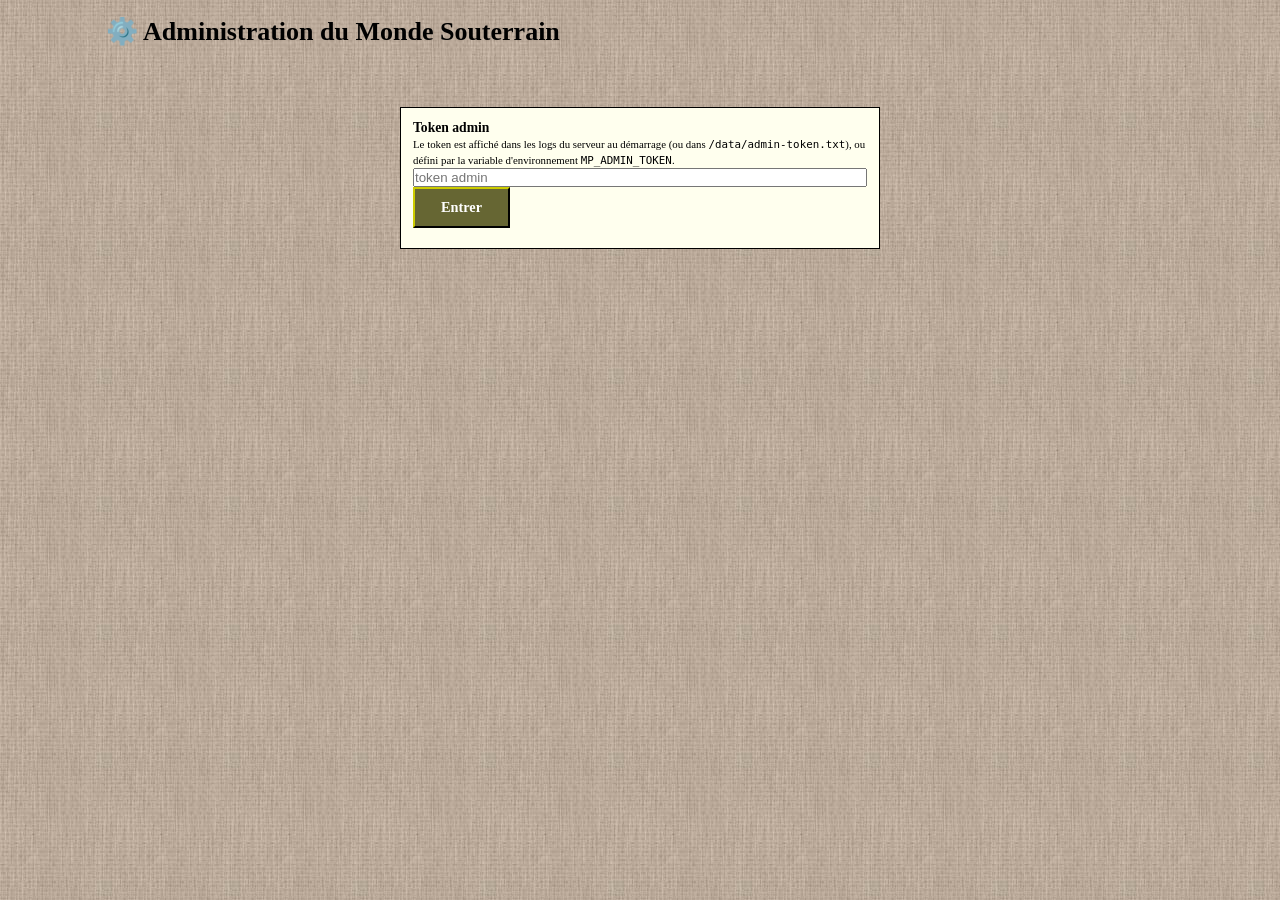
<file: admin.html>
<!DOCTYPE html>
<html lang="fr">
<head>
<meta charset="UTF-8">
<meta name="viewport" content="width=device-width, initial-scale=1.0">
<title>MountyCrawl — Administration du Monde Souterrain</title>
<link rel="stylesheet" href="css/style.css">
<style>
  .admin-wrap { max-width: 1100px; margin: 0 auto; padding: 16px; }
  .admin-grid { display: grid; grid-template-columns: 1fr 1fr; gap: 16px; }
  .admin-card { background: #FFFFEE; border: 1px solid #000; padding: 12px; }
  .admin-card h2 { margin-top: 0; font-size: 1.05em; }
  .admin-field { display: grid; grid-template-columns: 1fr 90px; gap: 6px; align-items: center; margin-bottom: 6px; }
  .admin-field label { font-size: 0.85em; }
  .admin-field small { display: block; color: #666; }
  .admin-field input { width: 80px; padding: 3px; }
  .admin-table { width: 100%; border-collapse: collapse; font-size: 0.82em; }
  .admin-table th, .admin-table td { border: 1px solid #999; padding: 2px 6px; text-align: left; }
  .admin-table input[type=number] { width: 52px; padding: 1px 2px; border: 1px solid #aaa; background: #fff; }
  .admin-table input.tuned { background: #fff3b0; border-color: #c90; font-weight: bold; }
  .tune-slot { margin: 10px 0 4px; font-weight: bold; }
  .admin-log { max-height: 220px; overflow-y: auto; font-size: 0.82em; }
  .admin-msg { font-weight: bold; margin: 8px 0; }
  #admin-login { max-width: 480px; margin: 60px auto; }
  .bestiary-filters { display: flex; flex-wrap: wrap; gap: 8px; margin: 8px 0; }
  .bestiary-filters select, .bestiary-filters input { padding: 4px 6px; border: 1px solid #aaa; background: #fff; }
  .bestiary-filters #best-pick { min-width: 220px; }
  .age-mult { display: inline-block; margin: 0 8px 4px 0; font-size: .85em; }
  .age-mult input { width: 64px; padding: 1px 3px; border: 1px solid #aaa; }
  .best-grid { display: grid; grid-template-columns: repeat(auto-fill, minmax(150px, 1fr)); gap: 6px; margin: 8px 0; }
  .best-grid label { display: flex; flex-direction: column; font-size: .78em; color: #333; }
  .best-grid input { padding: 2px 4px; border: 1px solid #aaa; background: #fff; }
</style>
</head>
<body>

<div class="admin-wrap">
  <h1>⚙️ Administration du Monde Souterrain</h1>

  <div id="admin-login" class="admin-card">
    <h2>Token admin</h2>
    <p><small>Le token est affiché dans les logs du serveur au démarrage
    (ou dans <code>/data/admin-token.txt</code>), ou défini par la variable
    d'environnement <code>MP_ADMIN_TOKEN</code>.</small></p>
    <input type="password" id="admin-token" placeholder="token admin" style="width:100%">
    <button id="admin-connect" class="big-btn">Entrer</button>
    <div id="admin-login-msg" class="admin-msg"></div>
  </div>

  <div id="admin-body" class="hidden">
    <div class="admin-msg" id="admin-msg"></div>
    <div class="admin-grid">
      <div class="admin-card">
        <h2>⏱️ Réglages (appliqués à chaud)</h2>
        <form id="admin-form"></form>
        <button id="admin-save" class="big-btn">💾 Appliquer les réglages</button>
        <hr>
        <button id="admin-reset" class="menu-btn">🌋 Régénérer le monde (trolls conservés)</button>
      </div>
      <div class="admin-card">
        <h2>📊 Vue d'ensemble</h2>
        <div id="admin-overview"></div>
        <h2>🌍 Derniers échos</h2>
        <div id="admin-log" class="admin-log"></div>
      </div>
    </div>
    <div class="admin-card" style="margin-top:16px">
      <h2>🧌 Trolls</h2>
      <div id="admin-trolls"></div>
    </div>
    <div class="admin-card" style="margin-top:16px">
      <h2>👺 Monstres</h2>
      <div id="admin-monsters"></div>
    </div>

    <div class="admin-card" style="margin-top:16px">
      <h2>🧪 Tuning des potions &amp; parchemins</h2>
      <p><small>Fourchette de puissance « niveau X » de chaque trésor (tirée au drop).
      S'applique aux prochains drops du monde partagé.</small></p>
      <div class="admin-grid">
        <div><h3>Potions</h3><div id="tune-potions"></div></div>
        <div><h3>Parchemins</h3><div id="tune-scrolls"></div></div>
      </div>
      <button id="tune-treasures-save" class="big-btn">💾 Appliquer les trésors</button>
      <button id="tune-treasures-reset" class="menu-btn">↩️ Tout remettre d'origine</button>
    </div>

    <div class="admin-card" style="margin-top:16px">
      <h2>⚔️ Tuning de l'équipement</h2>
      <p><small>Bonus/malus de chaque objet (fixes sur les jets ; RM/MM en %).
      S'applique aux prochains drops du monde partagé. Ces valeurs vivent dans la
      base SQLite <code>data/mountycrawl.db</code> (tables <code>gear</code>,
      <code>monsters</code>, <code>potions</code>, <code>scrolls</code>) — tu peux
      aussi les éditer avec n'importe quel outil SQLite, c'est relu à chaque drop.</small></p>
      <div id="tune-gear"></div>
      <button id="tune-gear-save" class="big-btn">💾 Appliquer l'équipement</button>
      <button id="tune-gear-reset" class="menu-btn">↩️ Tout remettre d'origine</button>
    </div>

    <div class="admin-card" style="margin-top:16px">
      <h2>🐲 Bestiaire</h2>
      <p><small>1 ligne par monstre (stats de base = âge le plus jeune, en plages
      min/max) et une table d'âges (multiplicateurs appliqués à la génération /
      croissance). Tirage au hasard dans les plages à chaque apparition.</small></p>
      <h3>Multiplicateurs d'âge</h3>
      <div id="tune-ages"></div>
      <button id="tune-ages-save" class="big-btn">💾 Appliquer les âges</button>
      <button id="tune-ages-reset" class="menu-btn">↩️ Âges d'origine</button>
      <h3 style="margin-top:14px">Monstres</h3>
      <div class="bestiary-filters">
        <select id="best-family"><option value="">Toutes les familles</option></select>
        <input type="text" id="best-search" placeholder="Rechercher un monstre…">
        <select id="best-pick"></select>
      </div>
      <div id="best-form"></div>
      <button id="best-save" class="big-btn">💾 Appliquer ce monstre</button>
      <button id="best-reset" class="menu-btn">↩️ Tout le bestiaire d'origine</button>
      <div id="best-msg"></div>
    </div>
  </div>
</div>

<script>
"use strict";

/* Libellés des réglages : [clé, libellé, description] */
const FIELDS = [
  ["monsterDlaMinSec", "DLA monstres — min (s)", "période minimale entre deux actions d'un monstre"],
  ["monsterDlaMaxSec", "DLA monstres — max (s)", "période maximale (chaque monstre tire sa DLA dans [min, max])"],
  ["trollDlaSec", "DLA des trolls (s)", "rechargement des PA des joueurs"],
  ["pollSec", "Rafraîchissement client (s)", "fréquence de polling conseillée aux navigateurs"],
  ["monsterTarget", "Population de monstres", "le repeuplement vise ce nombre"],
  ["repopSec", "Période de repeuplement (s)", "fréquence de vérification de la population"],
  ["itemTarget", "Trésors au sol", "nombre de trésors visé"],
  ["deathRespawnSec", "Réapparition des trolls (s)", "délai après une mort"],
  ["worldDepth", "Profondeur du monde (1-5)", "puissance des monstres et des trésors"],
  ["maxTrolls", "Trolls max", "limite de personnages dans le monde"],
  ["templateChance", "Templates — proba / emplacement (%)", "chance qu'un emplacement de template soit rempli sur un drop (3 max en 1 main, 6 en 2 mains)"],
  ["mapW", "Largeur de carte", "appliqué à la prochaine régénération du monde"],
  ["mapH", "Hauteur de carte", "appliqué à la prochaine régénération du monde"],
];

let TOKEN = localStorage.getItem("mc_admin_token") || "";

const $ = id => document.getElementById(id);

function fmtAgo(ms) {
  const s = Math.round(ms / 1000);
  if (s < 60) return s + " s";
  if (s < 3600) return Math.round(s / 60) + " min";
  return Math.round(s / 3600) + " h";
}

async function api(method, path, body) {
  const res = await fetch(path, {
    method,
    headers: { "Content-Type": "application/json", "X-Admin-Token": TOKEN },
    body: body ? JSON.stringify(body) : undefined,
  });
  const data = await res.json();
  if (!res.ok) throw new Error(data.error || "erreur serveur");
  return data;
}

function renderForm(config, bounds) {
  const form = $("admin-form");
  form.innerHTML = FIELDS.map(([key, label, desc]) => `
    <div class="admin-field">
      <label>${label}<small>${desc} (${bounds[key][0]}–${bounds[key][1]})</small></label>
      <input type="number" name="${key}" value="${config[key]}" min="${bounds[key][0]}" max="${bounds[key][1]}">
    </div>`).join("");
}

function renderOverview(ov) {
  $("admin-overview").innerHTML = `
    <p>Uptime du monde : <b>${fmtAgo(ov.uptime)}</b> ·
       Trolls : <b>${ov.trolls.length}</b> ·
       Monstres : <b>${ov.monsters.length}</b> ·
       Trésors au sol : <b>${ov.items}</b></p>`;
  $("admin-log").innerHTML = ov.logTail.map(l =>
    `<div>${new Date(l.t).toLocaleTimeString("fr-FR")} — ${l.msg}</div>`).reverse().join("");

  $("admin-trolls").innerHTML = ov.trolls.length ? `<table class="admin-table">
    <tr><th>Nom</th><th>Race</th><th>Niv.</th><th>PV</th><th>PA</th><th>Kills</th><th>Or</th><th>Position</th><th>État</th><th>Vu il y a</th><th></th></tr>
    ${ov.trolls.map(t => `<tr>
      <td>${t.name}</td><td>${t.race}</td><td>${t.level}</td>
      <td>${t.pv}/${t.pvMax}</td><td>${t.pa}</td><td>${t.kills}</td><td>${t.gold}</td>
      <td>${t.x},${t.y}</td><td>${t.dead ? "☠️ mort" : "vivant"}</td><td>${fmtAgo(t.lastSeenAgo)}</td>
      <td><button class="kick-troll" data-id="${t.id}" data-name="${t.name}" title="Supprimer ce troll">🗑️</button></td>
    </tr>`).join("")}</table>` : "<p>Aucun troll pour l'instant.</p>";
  for (const btn of document.querySelectorAll(".kick-troll")) {
    btn.onclick = async () => {
      if (!confirm(`Supprimer définitivement le troll « ${btn.dataset.name} » ?`)) return;
      try {
        await api("POST", "api/mp/admin/kick", { id: btn.dataset.id });
        $("admin-msg").textContent = `✅ ${btn.dataset.name} supprimé.`;
        await refresh();
      } catch (e) { $("admin-msg").textContent = "⚠️ " + e.message; }
    };
  }

  $("admin-monsters").innerHTML = `<table class="admin-table">
    <tr><th></th><th>Nom</th><th>Niv.</th><th>PV</th><th>Position</th><th>DLA (s)</th><th>Prochaine action</th></tr>
    ${ov.monsters.map(m => `<tr>
      <td>${m.emoji}</td><td>${m.name}</td><td>${m.level}</td>
      <td>${m.pv}/${m.pvMax}</td><td>${m.x},${m.y}</td>
      <td>${m.dlaSec}</td><td>dans ${Math.round(m.nextDlaIn / 1000)} s</td>
    </tr>`).join("")}</table>`;
}

/* ---------- Tuning : bestiaire, trésors, équipement ---------- */

const GEAR_LABELS = { att: "ATT phy", attMag: "ATT mag", esq: "ESQ", deg: "DEG phy", degMag: "DEG mag", reg: "REG", arm: "Arm. phy", armMag: "Arm. mag", vue: "VUE", pv: "PV", rmPct: "RM% max", rmPctMin: "RM% min", mmPct: "MM% max", mmPctMin: "MM% min" };

function tuneInput(cat, id, key, def, cur) {
  const val = cur !== undefined ? cur : def;
  const tuned = cur !== undefined && Number(cur) !== Number(def);
  // data-def = valeur d'origine (vanilla) ; data-init = valeur chargée (pour
  // détecter ce que l'utilisateur change réellement dans cette session).
  return `<input type="number" class="${tuned ? "tuned" : ""}" data-cat="${cat}" data-id="${id}" data-key="${key}" data-def="${def}" data-init="${val}" value="${val}">`;
}

function markTuned(e) {
  if (e.target.dataset.def === undefined) return;
  e.target.classList.toggle("tuned", Number(e.target.value) !== Number(e.target.dataset.def));
}

function renderTuning(defaults, tuning) {
  const treasureTable = (cat, list) => `<table class="admin-table">
    <tr><th>Trésor</th><th>X min</th><th>X max</th></tr>
    ${list.map(t => {
      const cur = tuning[cat][t.id] || [];
      return `<tr><td>${t.emoji} ${t.name}</td>
        <td>${tuneInput(cat, t.id, "min", t.min, cur[0])}</td>
        <td>${tuneInput(cat, t.id, "max", t.max, cur[1])}</td></tr>`;
    }).join("")}</table>`;
  document.getElementById("tune-potions").innerHTML = treasureTable("potions", defaults.potions);
  document.getElementById("tune-scrolls").innerHTML = treasureTable("scrolls", defaults.scrolls);

  const slots = {};
  for (const it of defaults.gear) (slots[it.slot] = slots[it.slot] || []).push(it);
  document.getElementById("tune-gear").innerHTML = Object.entries(slots).map(([slot, list]) => `
    <div class="tune-slot">${slot.charAt(0).toUpperCase() + slot.slice(1)}s</div>
    <table class="admin-table">
      <tr><th>Objet</th>${defaults.gearKeys.map(k => `<th>${GEAR_LABELS[k]}</th>`).join("")}</tr>
      ${list.map(it => {
        const id = `${it.slot}/${it.name}`;
        const cur = tuning.gear[id] || {};
        return `<tr><td>${it.emoji} ${it.name}${it.twoHanded ? " (2 mains)" : ""}</td>` +
          defaults.gearKeys.map(k => `<td>${tuneInput("gear", id, k, it.mods[k], cur[k])}</td>`).join("") + `</tr>`;
      }).join("")}</table>`).join("");

  for (const input of document.querySelectorAll("#tune-potions input, #tune-scrolls input, #tune-gear input")) {
    input.addEventListener("input", markTuned);
  }
}

/* Collecte les objets MODIFIÉS dans cette session (au moins un champ ≠ valeur
 * chargée) avec TOUTES leurs valeurs courantes (absolues). La sauvegarde ne
 * touchera donc que ces objets-là, sans réinitialiser le reste : on peut éditer
 * en parallèle via la base (sqlite-web) sans que l'admin écrase ces éditions. */
function collectTuning(cat) {
  const byId = {};
  for (const input of document.querySelectorAll(`input[data-cat="${cat}"]`)) {
    (byId[input.dataset.id] = byId[input.dataset.id] || []).push(input);
  }
  const out = {};
  for (const [id, inputs] of Object.entries(byId)) {
    if (!inputs.some(i => Number(i.value) !== Number(i.dataset.init))) continue;
    out[id] = {};
    for (const i of inputs) {
      const v = Number(i.value);
      if (Number.isFinite(v)) out[id][i.dataset.key] = v;
    }
  }
  return out;
}

/* Potions/parchemins : chaque objet modifié devient [min, max] complet. */
function collectTreasureTuning(cat) {
  const out = {};
  for (const [id, vals] of Object.entries(collectTuning(cat))) {
    out[id] = [vals.min, vals.max];
  }
  return out;
}

async function saveTuning(patch, label) {
  try {
    await api("PUT", "api/mp/admin/tuning", patch);
    $("admin-msg").textContent = `✅ ${label} appliqué à chaud.`;
    await refresh(true);
  } catch (e) { $("admin-msg").textContent = "⚠️ " + e.message; }
}

let LAST_OV = null;

async function refresh(withForm = false) {
  const ov = await api("GET", "api/mp/admin");
  LAST_OV = ov;
  if (withForm) {
    renderForm(ov.config, ov.bounds);
    renderTuning(ov.defaults, ov.tuning);
  }
  renderOverview(ov);
}

async function connect() {
  try {
    await refresh(true);
    await loadBestiary();
    localStorage.setItem("mc_admin_token", TOKEN);
    $("admin-login").classList.add("hidden");
    $("admin-body").classList.remove("hidden");
    setInterval(() => refresh(false).catch(() => {}), 10000);
  } catch (e) {
    $("admin-login-msg").textContent = "⚠️ " + e.message;
  }
}

/* ---------- Bestiaire ---------- */
let BEST = [], AGES = [];
const BEST_FIELDS = [
  ["family", "Famille", "text"], ["gender", "Genre (m/f)", "text"], ["minAge", "Âge min", "int"], ["maxAge", "Âge max", "int"],
  ["levelMin", "Niveau min", "int"], ["levelMax", "Niveau max", "int"],
  ["pvMin", "PV min", "int"], ["pvMax", "PV max", "int"],
  ["attMin", "ATT min (D6)", "int"], ["attMax", "ATT max", "int"],
  ["esqMin", "ESQ min (D6)", "int"], ["esqMax", "ESQ max", "int"],
  ["degMin", "DEG min (D3)", "int"], ["degMax", "DEG max", "int"],
  ["regMin", "REG min (D3)", "int"], ["regMax", "REG max", "int"],
  ["armPhysMin", "Arm.phy min", "int"], ["armPhysMax", "Arm.phy max", "int"],
  ["armMagMin", "Arm.mag min", "int"], ["armMagMax", "Arm.mag max", "int"],
  ["vueMin", "Vue min", "int"], ["vueMax", "Vue max", "int"],
  ["mmMin", "MM min", "int"], ["mmMax", "MM max", "int"],
  ["rmMin", "RM min", "int"], ["rmMax", "RM max", "int"], ["nbAtt", "Attaques/tour", "int"],
  ["fly", "Vole (0/1)", "int"], ["ranged", "Att. distance (0/1)", "int"],
  ["magic", "Att. magique (0/1)", "int"], ["seesHidden", "Voit caché (0/1)", "int"],
  ["speed", "Vitesse", "text"], ["capacities", "Capacités", "text"], ["blason", "Blason (URL)", "text"],
];

async function loadBestiary() {
  try {
    [BEST, AGES] = await Promise.all([
      fetch("api/reference/bestiary").then(r => r.json()),
      fetch("api/reference/ages").then(r => r.json()),
    ]);
  } catch { BEST = []; AGES = []; }
  $("tune-ages").innerHTML = AGES.map(a =>
    `<label class="age-mult">âge ${a.age} <input type="number" step="0.05" data-age="${a.age}" value="${a.mult}"></label>`).join("");
  const fams = [...new Set(BEST.map(b => b.family))].sort();
  $("best-family").innerHTML = '<option value="">Toutes les familles</option>' + fams.map(f => `<option>${f}</option>`).join("");
  renderMonsterPicker();
}

function renderMonsterPicker() {
  const fam = $("best-family").value, q = $("best-search").value.trim().toLowerCase();
  const list = BEST.filter(b => (!fam || b.family === fam) && (!q || b.name.toLowerCase().includes(q)));
  const pick = $("best-pick"), cur = pick.value;
  pick.innerHTML = list.map(b => `<option>${b.name}</option>`).join("");
  if (list.some(b => b.name === cur)) pick.value = cur;
  renderMonsterForm();
}

function renderMonsterForm() {
  const b = BEST.find(x => x.name === $("best-pick").value);
  if (!b) { $("best-form").innerHTML = "<p><small>Aucun monstre pour ce filtre.</small></p>"; return; }
  $("best-form").innerHTML = `<div class="best-grid">` + BEST_FIELDS.map(([k, label, type]) =>
    `<label>${label}<input data-key="${k}" type="${type === "int" ? "number" : "text"}" value="${String(b[k] ?? "").replace(/"/g, "&quot;")}"></label>`).join("") + "</div>";
}

document.addEventListener("DOMContentLoaded", () => {
  $("admin-connect").onclick = () => {
    TOKEN = $("admin-token").value.trim();
    connect();
  };
  $("admin-save").onclick = async () => {
    const patch = {};
    for (const input of $("admin-form").querySelectorAll("input")) patch[input.name] = input.value;
    try {
      await api("PUT", "api/mp/admin/config", patch);
      $("admin-msg").textContent = "✅ Réglages appliqués à chaud.";
      await refresh(true);
    } catch (e) { $("admin-msg").textContent = "⚠️ " + e.message; }
  };
  $("tune-treasures-save").onclick = () => saveTuning({
    potions: collectTreasureTuning("potions"),
    scrolls: collectTreasureTuning("scrolls"),
  }, "Trésors");
  $("tune-treasures-reset").onclick = () => saveTuning({ reset: ["potions", "scrolls"] }, "Trésors d'origine");
  // Bestiaire
  $("best-family").onchange = renderMonsterPicker;
  $("best-search").oninput = renderMonsterPicker;
  $("best-pick").onchange = renderMonsterForm;
  $("tune-ages-save").onclick = async () => {
    const ages = {};
    for (const i of document.querySelectorAll("#tune-ages input")) ages[i.dataset.age] = Number(i.value);
    await saveTuning({ ages }, "Âges"); await loadBestiary();
  };
  $("tune-ages-reset").onclick = async () => { await saveTuning({ reset: ["ages"] }, "Âges d'origine"); await loadBestiary(); };
  $("best-save").onclick = async () => {
    const name = $("best-pick").value; if (!name) return;
    const vals = {};
    for (const i of $("best-form").querySelectorAll("input")) vals[i.dataset.key] = i.value;
    await saveTuning({ bestiary: { [name]: vals } }, "Monstre « " + name + " »"); await loadBestiary();
  };
  $("best-reset").onclick = async () => { await saveTuning({ reset: ["bestiary"] }, "Bestiaire d'origine"); await loadBestiary(); };
  $("tune-gear-save").onclick = () => saveTuning({ gear: collectTuning("gear") }, "Équipement");
  $("tune-gear-reset").onclick = () => saveTuning({ reset: ["gear"] }, "Équipement d'origine");
  $("admin-reset").onclick = async () => {
    if (!confirm("Régénérer la carte, les monstres et les trésors ? (les trolls sont conservés et replacés)")) return;
    try {
      await api("POST", "api/mp/admin/reset");
      $("admin-msg").textContent = "🌋 Monde régénéré.";
      await refresh(true);
    } catch (e) { $("admin-msg").textContent = "⚠️ " + e.message; }
  };
  // ?token=… dans l'URL : connexion directe (le token est ensuite mémorisé)
  const urlToken = new URLSearchParams(location.search).get("token");
  if (urlToken) TOKEN = urlToken;
  if (TOKEN) { $("admin-token").value = TOKEN; connect(); }
});
</script>
</body>
</html>
</file>
<file: css/style.css>
/* Thème « pack parchemin » MountyHall — assets officiels repris de
 * https://www.mountyhall.com/MH_Pack/packMH_parchemin/ (img/mh/).
 * Palette du pack : fond lin (fond2.jpg), tableaux crème #FFFFEE à bordure
 * noire (tableau1/2.jpg), liens #990000, boutons olive #666633, texte noir,
 * boiseries sombres pour les bandeaux, police Trebuchet MS. */

* { box-sizing: border-box; margin: 0; padding: 0; }

body {
  background: #f0f0f0 url("../img/mh/fond2.jpg");
  color: #000000;
  font-family: "Trebuchet MS", "Times New Roman", Times, serif;
  font-size: 13px;
  min-height: 100vh;
  padding-bottom: 1.75rem;
}

a { color: #990000; text-decoration: none; font-weight: bold; }
a:hover { text-decoration: underline; }

.app-footer {
  position: fixed;
  bottom: 0;
  left: 0;
  right: 0;
  padding: 4px 12px;
  text-align: center;
  font-size: 0.72em;
  color: #ffffcc;
  background: #1a140e url("../img/mh/interfacebas2.jpg");
  border-top: 1px solid #000000;
  z-index: 200;
}

.screen { min-height: 100vh; }
.hidden { display: none !important; }

/* ---------- Écrans création / fin ---------- */
#screen-create, #screen-end, #screen-community {
  display: flex;
  align-items: center;
  justify-content: center;
  padding: 20px;
}

.create-box {
  max-width: 760px;
  background: #FFFFEE url("../img/mh/tableau1.jpg");
  border: 1px solid #000000;
  padding: 30px;
  text-align: center;
  box-shadow: 2px 2px 6px rgba(0, 0, 0, 0.35);
}

.create-box h1 { color: #990000; font-size: 2.2em; }
.subtitle { color: #666633; font-style: italic; margin: 6px 0 14px; }
.lore { margin: 10px 0 20px; line-height: 1.5; color: #333300; }

#troll-name {
  width: 60%;
  padding: 9px;
  font-size: 1.1em;
  background: #FFFFEE;
  border: 1px solid #1E2A63;
  color: #000000;
  text-align: center;
  margin-bottom: 18px;
  font-family: inherit;
}

#race-list {
  display: grid;
  grid-template-columns: repeat(auto-fit, minmax(220px, 1fr));
  gap: 10px;
  margin-bottom: 20px;
  text-align: left;
}

.race-card {
  background: #FFFFEE;
  border: 1px solid #000000;
  padding: 12px;
  cursor: pointer;
  transition: background .15s;
}
.race-card:hover { background: #EBEDAB; }
.race-card.selected {
  background: #EBEDAB url("../img/mh/tableau2.jpg");
  border: 2px solid #990000;
  padding: 11px;
}
.race-card h4 { color: #990000; margin-bottom: 4px; }
.race-card .race-desc { font-size: .85em; color: #333300; line-height: 1.35; }
.race-card .race-stats { font-size: .78em; color: #666633; margin-top: 6px; font-family: monospace; }

.big-btn {
  background: #666633;
  color: #FFFFFF;
  border-style: outset;
  border-width: 2px;
  border-top-color: #CCCC00;
  border-left-color: #CCCC00;
  border-right-color: #330000;
  border-bottom-color: #330000;
  padding: 10px 26px;
  font-size: 1.1em;
  font-family: inherit;
  font-weight: bold;
  cursor: pointer;
}
.big-btn:hover { background: #7a7a3d; }
.big-btn:active { border-style: inset; }

/* ---------- Écran de jeu ---------- */
header {
  display: flex;
  justify-content: space-between;
  align-items: center;
  padding: 8px 16px;
  background: #1a140e url("../img/mh/interfacehaut_small.jpg");
  background-size: auto 100%;
  border-bottom: 2px solid #000000;
}
header h1 { font-size: 1.3em; color: #FFFFCC; text-shadow: 1px 1px 2px #000; }
#depth-label { font-size: 1.05em; color: #FFCC33; font-weight: bold; text-shadow: 1px 1px 2px #000; }

#layout {
  display: flex;
  gap: 10px;
  padding: 10px;
  align-items: flex-start;
}

#panel-left, #panel-right {
  width: 270px;
  flex-shrink: 0;
  background: #FFFFEE url("../img/mh/tableau1.jpg");
  border: 1px solid #000000;
  padding: 10px;
  font-size: .9em;
  box-shadow: 1px 1px 4px rgba(0, 0, 0, 0.3);
}

#panel-left h2 { color: #990000; font-size: 1.05em; margin-bottom: 8px; }
#panel-left h3, #panel-right h3 {
  color: #000000;
  font-size: .95em;
  margin: 12px 0 6px;
  padding: 2px 6px;
  background: #EBEDAB url("../img/mh/tableau2.jpg");
  border: 1px solid #000000;
}

.panel-tabs {
  display: flex;
  gap: 4px;
  margin: 8px 0 10px;
  border-bottom: 1px solid #000000;
  padding-bottom: 6px;
}
.panel-tab {
  flex: 1;
  padding: 5px 4px;
  font-size: 0.78em;
  font-family: inherit;
  background: #FFFFEE;
  border: 1px solid #666633;
  color: #333300;
  cursor: pointer;
}
.panel-tab:hover { background: #EBEDAB; }
.panel-tab.active {
  background: #EBEDAB url("../img/mh/tableau2.jpg");
  border-color: #990000;
  color: #990000;
  font-weight: bold;
}
.fx-badge {
  display: inline-block;
  min-width: 1.1em;
  padding: 0 4px;
  margin-left: 2px;
  border-radius: 8px;
  background: #990000;
  color: #FFFFCC;
  font-size: 0.85em;
  font-weight: bold;
}
.fx-badge.hidden { display: none; }

#stats div, #mp-stats div { display: flex; justify-content: space-between; padding: 2px 0; }
#stats .stat-val, #mp-stats .stat-val { font-family: monospace; color: #000000; font-weight: bold; }
#stats .stat-hint, #mp-stats .stat-hint { color: #666633; font-size: 0.82em; font-family: inherit; font-weight: normal; }

#effects-panel { margin-top: 4px; }
.fx-empty { color: #666633; font-style: italic; font-size: 0.88em; line-height: 1.4; }
.fx-total {
  background: #EBEDAB url("../img/mh/tableau2.jpg");
  border: 1px solid #000000;
  padding: 8px;
  margin-bottom: 10px;
}
.fx-total-title { color: #990000; font-size: 0.85em; margin-bottom: 6px; font-weight: bold; }
.fx-total .fx-mod { margin: 0 6px 4px 0; }
.fx-card {
  background: #FFFFEE;
  border: 1px solid #000000;
  padding: 8px;
  margin-bottom: 8px;
}
.fx-card-buff { border-color: #008040; border-width: 2px; }
.fx-card-debuff { border-color: #990000; border-width: 2px; }
.fx-card-head {
  display: flex;
  justify-content: space-between;
  gap: 6px;
  color: #000000;
  font-size: 0.88em;
  margin-bottom: 4px;
  font-weight: bold;
}
.fx-turns { color: #666633; font-size: 0.9em; white-space: nowrap; font-weight: normal; }
.fx-card-mods { display: flex; flex-wrap: wrap; gap: 4px; }
.fx-mod {
  display: inline-block;
  font-size: 0.78em;
  font-family: monospace;
  padding: 2px 5px;
  border: 1px solid #CBC5AD;
  background: #FFFFFF;
  color: #333300;
}
.fx-card-buff .fx-mod { color: #008040; }
.fx-card-debuff .fx-mod { color: #990000; }

.hp-bar-wrap { background: #CBC5AD; border: 1px solid #000; height: 14px; margin: 6px 0; overflow: hidden; }
.hp-bar { background: #CC0000; height: 100%; transition: width .2s; }
.hp-bar.high { background: #008040; }
.hp-bar.mid { background: #CC9900; }

#improve button, #inventory button, #actions button,
#mp-improve button, #mp-inventory button, #mp-actions button {
  display: block;
  width: 100%;
  margin: 4px 0;
  padding: 5px 8px;
  background: #666633;
  border-style: outset;
  border-width: 1px;
  border-top-color: #CCCC00;
  border-left-color: #CCCC00;
  border-right-color: #330000;
  border-bottom-color: #330000;
  color: #FFFFFF;
  font-family: inherit;
  font-size: .9em;
  cursor: pointer;
  text-align: left;
}
/* Sélecteur de cible d'attaque (empilement : plusieurs monstres) */
.mp-attack-sel { margin: 4px 0; }
.mp-attack-sel select {
  width: 100%;
  margin-bottom: 4px;
  padding: 4px 6px;
  font-family: inherit;
  font-size: .85em;
  background: #FFFFEE;
  border: 1px solid #666633;
  color: #333300;
}
.mp-attack-sel button { margin: 0 !important; }
#improve button:hover:not(:disabled),
#inventory button:hover:not(:disabled),
#actions button:hover:not(:disabled),
#mp-improve button:hover:not(:disabled),
#mp-inventory button:hover:not(:disabled),
#mp-actions button:hover:not(:disabled) { background: #7a7a3d; }
#improve button:active:not(:disabled),
#inventory button:active:not(:disabled),
#actions button:active:not(:disabled),
#mp-improve button:active:not(:disabled),
#mp-inventory button:active:not(:disabled),
#mp-actions button:active:not(:disabled) { border-style: inset; }
#improve button:disabled, #inventory button:disabled, #actions button:disabled,
#mp-improve button:disabled, #mp-inventory button:disabled, #mp-actions button:disabled {
  opacity: .45; cursor: default;
}

/* Cases agrandies : le canvas peut dépasser le panneau → on le rend défilable
 * (et une caméra recentre sur le troll côté JS). */
#panel-center { flex-grow: 1; min-width: 0; text-align: center; overflow: auto; max-height: 86vh; }

#map {
  background: #0d0a06;
  border: 2px solid #000000;
  image-rendering: pixelated;
  max-width: 100%;
  box-shadow: 2px 2px 6px rgba(0, 0, 0, 0.4);
}

#pa-bar { margin: 8px 0; font-size: 1.3em; letter-spacing: 4px; }

#actions {
  display: flex;
  flex-wrap: wrap;
  gap: 6px;
  justify-content: center;
}
#actions button, #mp-actions button { width: auto; display: inline-block; }

.help p { font-size: .8em; color: #666633; margin: 3px 0; }

/* ---------- Menu & communauté ---------- */
.menu-row { margin-top: 14px; display: flex; gap: 10px; justify-content: center; flex-wrap: wrap; }
.menu-btn {
  background: #666633;
  color: #FFFFFF;
  border-style: outset;
  border-width: 1px;
  border-top-color: #CCCC00;
  border-left-color: #CCCC00;
  border-right-color: #330000;
  border-bottom-color: #330000;
  padding: 7px 14px;
  font-family: inherit;
  font-size: .92em;
  font-weight: bold;
  cursor: pointer;
}
.menu-btn:hover { background: #7a7a3d; }
.menu-btn:active { border-style: inset; }

#level-list { margin: 16px 0; text-align: left; max-height: 50vh; overflow-y: auto; }
.level-row {
  display: block;
  width: 100%;
  margin: 6px 0;
  padding: 10px 12px;
  background: #FFFFEE;
  border: 1px solid #000000;
  color: #000000;
  font-family: inherit;
  font-size: .95em;
  text-align: left;
  cursor: pointer;
}
.level-row:hover { background: #EBEDAB; }

/* ---------- Éditeur ---------- */
#ed-layout {
  display: flex;
  gap: 10px;
  padding: 10px;
  align-items: flex-start;
}
#ed-palette {
  width: 250px;
  flex-shrink: 0;
  background: #FFFFEE url("../img/mh/tableau1.jpg");
  border: 1px solid #000000;
  padding: 10px;
  font-size: .9em;
  max-height: 80vh;
  overflow-y: auto;
  box-shadow: 1px 1px 4px rgba(0, 0, 0, 0.3);
}
#ed-palette h3 {
  color: #000000;
  font-size: .95em;
  margin: 10px 0 6px;
  padding: 2px 6px;
  background: #EBEDAB url("../img/mh/tableau2.jpg");
  border: 1px solid #000000;
}
#ed-palette button, #ed-palette select {
  display: block;
  width: 100%;
  margin: 3px 0;
  padding: 5px 8px;
  background: #FFFFEE;
  border: 1px solid #666633;
  color: #000000;
  font-family: inherit;
  font-size: .92em;
  cursor: pointer;
  text-align: left;
}
#ed-palette button:hover { background: #EBEDAB; }
#ed-palette button.selected {
  background: #EBEDAB url("../img/mh/tableau2.jpg");
  border: 1px solid #990000;
  color: #990000;
  font-weight: bold;
}

#ed-main { flex-grow: 1; text-align: center; }
#ed-map { cursor: crosshair; }
#ed-meta { margin: 10px 0; display: flex; gap: 10px; justify-content: center; }
#ed-meta input {
  padding: 8px 10px;
  font-size: 1em;
  background: #FFFFEE;
  border: 1px solid #1E2A63;
  color: #000000;
  width: 40%;
  font-family: inherit;
}
#ed-actions { display: flex; gap: 10px; justify-content: center; }
#ed-status { margin: 10px 0; min-height: 1.2em; font-size: .95em; }
.ed-warn { color: #FF0000; }
.ed-ok { color: #008040; }
.ed-note { font-size: .8em; color: #666633; }

/* ---------- Règles des talents ---------- */
.header-right { display: flex; align-items: center; gap: 12px; }

#rules-body {
  max-width: 1100px;
  margin: 0 auto;
  padding: 10px 16px 40px;
}
.rules-race {
  color: #990000;
  border-bottom: 2px solid #000000;
  margin: 24px 0 12px;
  font-size: 1.4em;
}
.rules-pair {
  display: grid;
  grid-template-columns: repeat(auto-fit, minmax(420px, 1fr));
  gap: 14px;
}
.rules-fiche {
  background: #FFFFEE url("../img/mh/tableau1.jpg");
  border: 1px solid #000000;
  padding: 14px;
  font-size: .92em;
  box-shadow: 1px 1px 4px rgba(0, 0, 0, 0.3);
}
.rules-fiche-title {
  color: #000000;
  font-weight: bold;
  font-size: 1.1em;
  text-align: center;
  background: #EBEDAB url("../img/mh/tableau2.jpg");
  border: 1px solid #000000;
  padding: 4px 6px;
  margin-bottom: 8px;
}
.rules-fiche table { width: 100%; border-collapse: collapse; margin-bottom: 8px; }
.rules-fiche td { padding: 2px 6px; vertical-align: top; }
.rules-fiche td:first-child { color: #666633; width: 45%; }
.rules-section {
  color: #990000;
  font-weight: bold;
  margin: 10px 0 4px;
  letter-spacing: 1px;
}
.rules-text { color: #000000; line-height: 1.5; }
.rules-flavor { font-style: italic; color: #666633; }
.rules-myinfo {
  background: #FFFFFF;
  border: 2px solid #008040;
  padding: 10px;
  margin-bottom: 12px;
}
.rules-myinfo-title {
  color: #008040;
  font-weight: bold;
  text-align: center;
  border-bottom: 1px solid #008040;
  padding-bottom: 4px;
  margin-bottom: 6px;
}
.rules-myinfo table { width: 100%; }
.rules-myinfo td { padding: 2px 6px; }
.rules-myinfo td:first-child { color: #666633; width: 45%; }
#ed-help { max-width: 600px; margin: 0 auto; }

#equipment div, #inventory .empty { font-size: .88em; padding: 2px 0; color: #333300; }

#bottom-row {
  display: flex;
  gap: 10px;
  margin: 0 10px 10px;
  align-items: stretch;
}

#log {
  flex: 1 1 55%;
  background: #FFFFEE url("../img/mh/tableau1.jpg");
  border: 1px solid #000000;
  padding: 8px 12px;
  height: 190px;
  overflow-y: auto;
  font-size: .85em;
  font-family: monospace;
  line-height: 1.45;
  box-shadow: 1px 1px 4px rgba(0, 0, 0, 0.3);
}

#combat-detail {
  flex: 1 1 45%;
  background: #FFFFEE url("../img/mh/tableau1.jpg");
  border: 1px solid #000000;
  padding: 8px 12px;
  height: 190px;
  overflow-y: auto;
  font-size: .85em;
  line-height: 1.5;
  box-shadow: 1px 1px 4px rgba(0, 0, 0, 0.3);
}
#combat-detail .cd-header {
  color: #000000;
  font-weight: bold;
  border-bottom: 1px solid #000000;
  margin-bottom: 6px;
  position: sticky;
  top: 0;
  background: #EBEDAB url("../img/mh/tableau2.jpg");
  padding: 1px 4px;
}
#combat-detail .cd-empty { color: #666633; font-style: italic; }
.cd-block {
  border-bottom: 1px dashed #CBC5AD;
  padding: 6px 0;
  color: #333300;
}
.cd-block .cd-title { color: #990000; font-weight: bold; }
.cd-val { color: #993300; font-weight: bold; }
.cd-good { color: #008040; font-weight: bold; }
.cd-bad { color: #CC0000; font-weight: bold; }
#log .l-combat { color: #993300; }
#log .l-bad { color: #CC0000; }
#log .l-good { color: #008040; }
#log .l-info { color: #666666; }

/* ---------- Multijoueur : journaux et statut ---------- */
#mp-log, #mp-world-log {
  flex: 1 1 50%;
  background: #FFFFEE url("../img/mh/tableau1.jpg");
  border: 1px solid #000000;
  padding: 8px 12px;
  height: 190px;
  overflow-y: auto;
  font-size: .85em;
  font-family: monospace;
  line-height: 1.45;
  box-shadow: 1px 1px 4px rgba(0, 0, 0, 0.3);
}
#mp-world-log .cd-header {
  color: #000000;
  font-weight: bold;
  border-bottom: 1px solid #000000;
  margin-bottom: 6px;
  position: sticky;
  top: 0;
  background: #EBEDAB url("../img/mh/tableau2.jpg");
  padding: 1px 4px;
}
#mp-log .l-combat, #mp-world-log .l-combat { color: #993300; }
#mp-log .l-bad, #mp-world-log .l-bad { color: #CC0000; }
#mp-log .l-good, #mp-world-log .l-good { color: #008040; }
#mp-log .l-info, #mp-world-log .l-info { color: #666666; }
#mp-status { font-weight: bold; }
#screen-mp #panel-center { overflow: auto; }

/* ---------- Trésors du Hall (potions, parchemins & équipement) ---------- */
#treasures-body {
  max-width: 1100px;
  margin: 0 auto;
  padding: 10px 16px 40px;
}
.tz-intro, .tz-note {
  color: #333300;
  line-height: 1.5;
  font-size: .92em;
}
.tz-intro a { color: #990000; }
.tz-note { font-style: italic; margin-top: 18px; }
.tz-section {
  color: #990000;
  border-bottom: 2px solid #000000;
  margin: 24px 0 12px;
  font-size: 1.3em;
  scroll-margin-top: 64px; /* pour que l'ancre ne passe pas sous le menu collant */
}
/* Menu de navigation entre sections (collant en haut). */
.tz-nav {
  position: sticky;
  top: 0;
  z-index: 5;
  display: flex;
  flex-wrap: wrap;
  gap: 6px;
  padding: 8px 0;
  margin: 8px 0 4px;
  background: #FFFFEE url("../img/mh/tableau1.jpg");
  border-bottom: 1px solid #000000;
}
.tz-nav a {
  padding: 5px 10px;
  font-size: .9em;
  text-decoration: none;
  color: #333300;
  background: #EBEDAB url("../img/mh/tableau2.jpg");
  border: 1px solid #666633;
}
.tz-nav a:hover { border-color: #990000; color: #990000; }
/* Bouton « remonter en haut » flottant. */
.tz-top {
  position: fixed;
  right: 18px;
  bottom: 18px;
  z-index: 6;
  width: 44px;
  height: 44px;
  font-size: 1.4em;
  line-height: 1;
  color: #FFFFCC;
  background: #666633;
  border: 1px solid #000000;
  border-radius: 50%;
  cursor: pointer;
  box-shadow: 1px 1px 4px rgba(0, 0, 0, .4);
}
.tz-top:hover { background: #990000; }
.tz-top.hidden { display: none; }
.tz-grid {
  display: grid;
  grid-template-columns: repeat(auto-fill, minmax(300px, 1fr));
  gap: 12px;
}
.tz-card {
  background: #FFFFEE url("../img/mh/tableau1.jpg");
  border: 1px solid #000000;
  border-left: 6px solid var(--tz-color, #666633);
  padding: 10px 12px;
  font-size: .92em;
}
.tz-name { color: #000000; font-weight: bold; }
.tz-blason { width: 34px; height: 34px; object-fit: contain; vertical-align: middle; margin-right: 6px; border: 1px solid #000; background: #fff; }
.tz-head { display: flex; align-items: center; }
.tz-meta { color: #666633; font-size: .88em; margin: 4px 0 8px; }
.tz-meta b { color: #000000; }
.tz-fx-list { display: flex; flex-wrap: wrap; gap: 4px; }
.tz-fx {
  background: #FFFFFF;
  border: 1px solid #CBC5AD;
  padding: 2px 7px;
  color: #333300;
  font-size: .9em;
}
.tz-good { color: #008040; }
.tz-bad { color: #990000; }

/* ---------- Sac groupé par type + actions par objet ---------- */
.bag-group {
  font-weight: bold;
  color: #333300;
  border-bottom: 1px solid #666633;
  margin: 8px 0 3px;
  font-size: .85em;
}
.bag-item { padding: 3px 0 5px; border-bottom: 1px dotted #99996a; }
.bag-name { font-size: .9em; color: #000000; }
.bag-item .eq-mods { margin-left: 0; }
.bag-actions { display: flex; gap: 4px; margin-top: 3px; }
#inventory .bag-actions button, #mp-inventory .bag-actions button {
  display: inline-block;
  width: auto;
  flex: 1 1 auto;
  margin: 0;
  padding: 3px 6px;
  font-size: .78em;
}
.unequip-btn {
  background: none;
  border: none;
  cursor: pointer;
  font-size: .85em;
  padding: 0 2px;
}
.unequip-btn:disabled { opacity: .35; cursor: default; }

/* ---------- Équipement 6 emplacements ---------- */
.eq-line { margin-bottom: 6px; line-height: 1.3; }
.eq-slot {
  display: inline-block;
  min-width: 72px;
  color: #666633;
  font-size: .85em;
}
.eq-mods { color: #666633; font-size: .78em; margin-left: 72px; }
.tz-subsection {
  color: #000000;
  background: #EBEDAB url("../img/mh/tableau2.jpg");
  border: 1px solid #000000;
  padding: 3px 8px;
  margin: 16px 0 8px;
  font-size: 1.05em;
}
</file>
